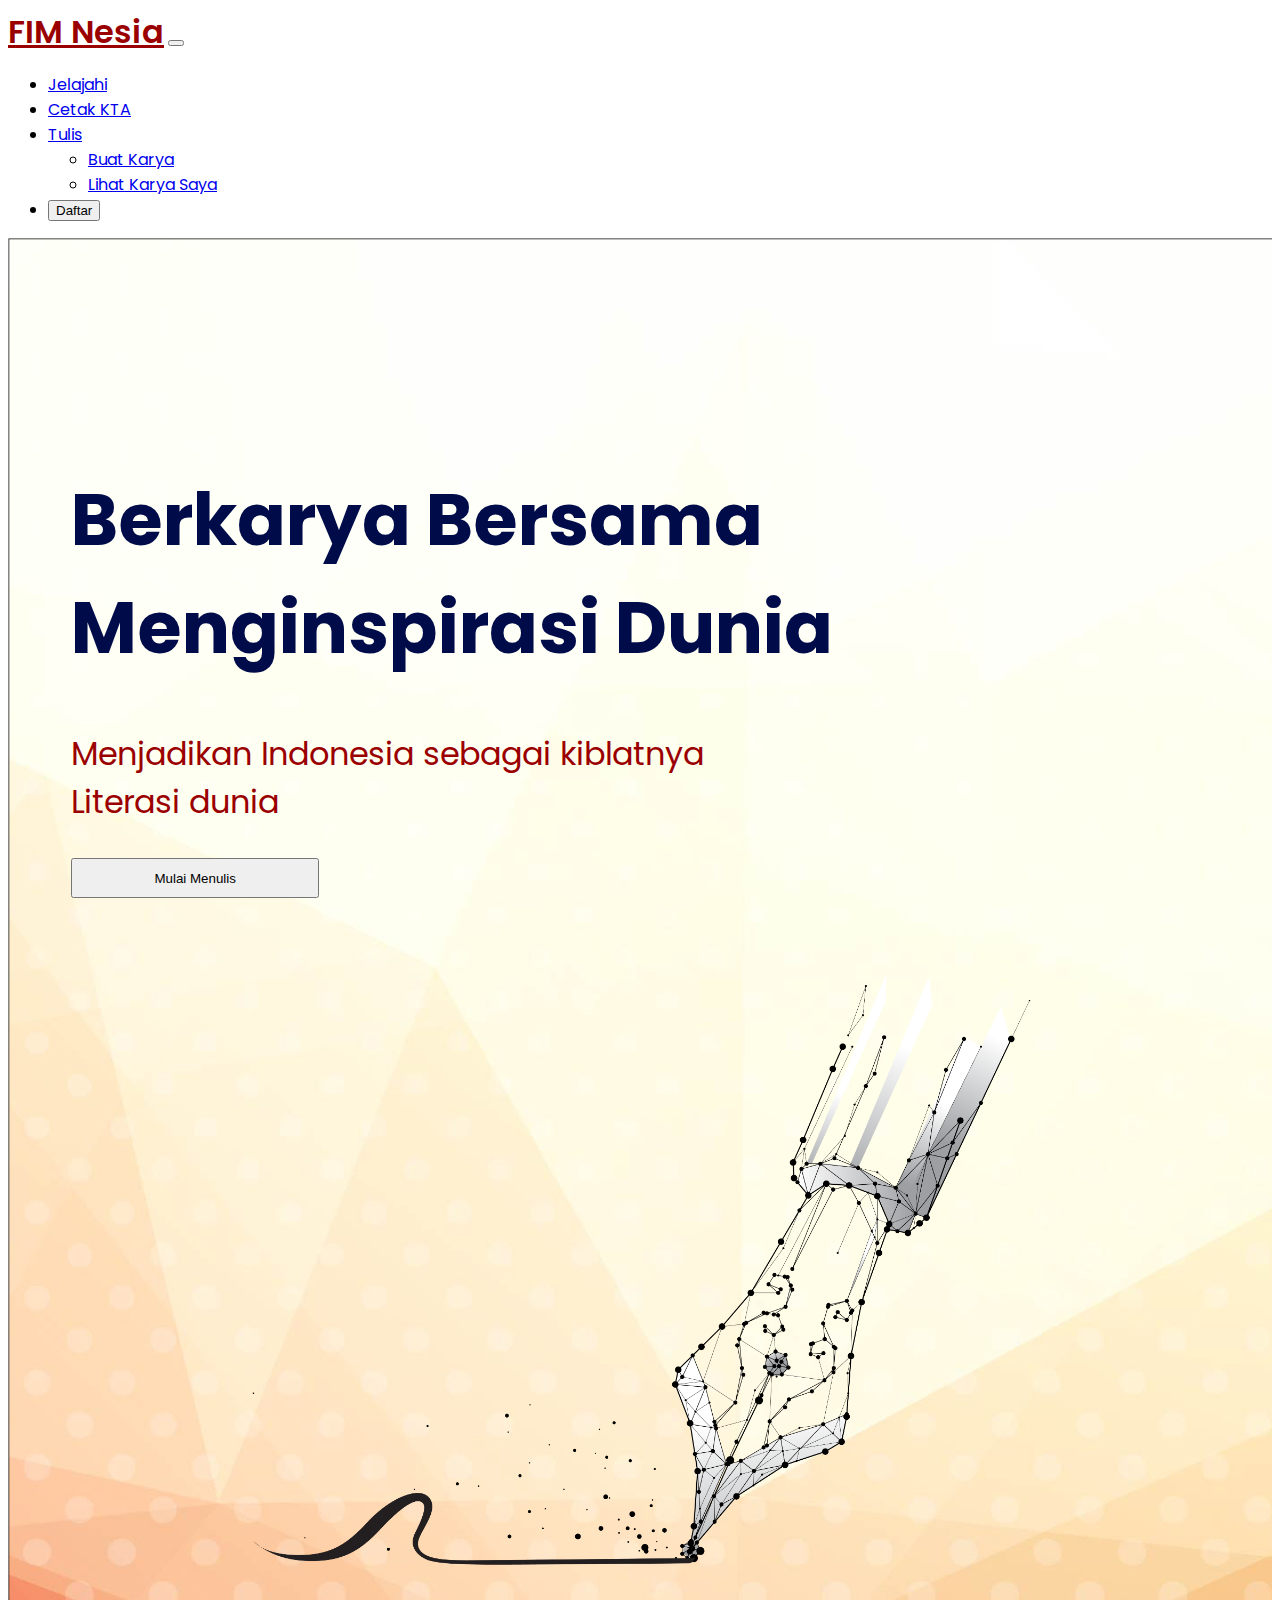
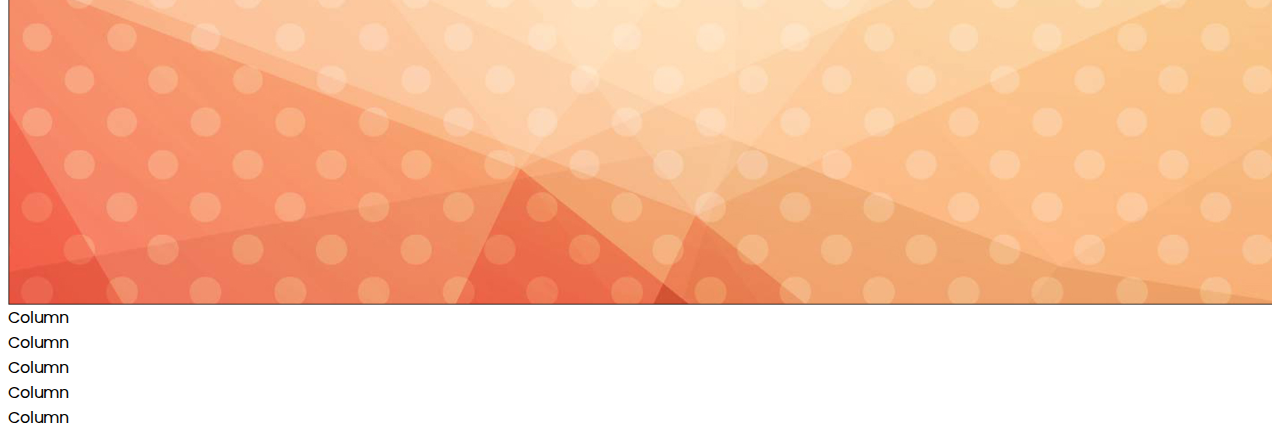
<file: index.html>
<!doctype html>
<html lang="en">
  <head>
    <!-- Required meta tags -->
    <meta charset="utf-8">
    <meta name="viewport" content="width=device-width, initial-scale=1">
    <link rel="stylesheet" href="/FrontEnd/style/main.css">
    <link rel="preconnect" href="https://fonts.googleapis.com">
    <link rel="preconnect" href="https://fonts.gstatic.com" crossorigin>
    <link href="https://fonts.googleapis.com/css2?family=Poppins:wght@300;400;500;600;700&display=swap" rel="stylesheet">

    <!-- Bootstrap CSS -->
    <link href="https://cdn.jsdelivr.net/npm/bootstrap@5.1.3/dist/css/bootstrap.min.css" rel="stylesheet" integrity="sha384-1BmE4kWBq78iYhFldvKuhfTAU6auU8tT94WrHftjDbrCEXSU1oBoqyl2QvZ6jIW3" crossorigin="anonymous">

    <title>FIM Nesia</title>
  </head>
  <body style="font-family: poppins;">
    <div class="m-0">
        <nav class="row navbar navbar-expand-lg navbar-light bg-light">
            <div class="container-fluid">
                <a href="#" class="navbar-brand ms-5" style="font-size: 32px; font-weight: 600; color: #9B0000;" >FIM Nesia</a>
                <button class="navbar-toggler" type="button" data-bs-toggle="collapse" data-bs-target="#navbarSupportedContent" aria-controls="navbarSupportedContent" aria-expanded="false" aria-label="Toggle navigation">
                <span class="navbar-toggler-icon"></span>
                </button>
                <div class="collapse navbar-collapse me-5" id="navbarSupportedContent">
                    <ul class="navbar-nav ms-auto mb-lg-0">
                        <li class="nav-item mx-3">
                            <a href="#" class="nav-link">Jelajahi</a>
                        </li>
                        <li class="nav-item mx-3">
                            <a href="#" class="nav-link">Cetak KTA</a>
                        </li>
                        <li class="nav-item mx-3 dropdown">
                            <a href="#" class="nav-link dropdown-toggle" id="navbarDropdown" role="button" data-bs-toggle="dropdown" aria-expanded="false">Tulis</a>
                            <ul class="dropdown-menu" aria-labelledby="navbarDropdown">
                                <li>
                                    <a href="#" class="dropdown-item">Buat Karya</a>
                                </li>
                                <li>
                                    <a href="#" class="dropdown-item">Lihat Karya Saya</a>
                                </li>
                            </ul>
                        </li>
                        <li class="nav-item mx-3">
                            <form class="container-fluid justify-content-start">
                                <button class="btn btn-outline-success me-2" type="button">Daftar</button>
                            </form>
                        </li>
                    </ul>
                </div>
            </div>
        </nav>
    </div>

    <!-- Header -->
    <div class="row header-background">
        <div class="header col-8">
            <header>
                <h1 class="main-text">Berkarya Bersama <br> Menginspirasi Dunia </h1>
                <!-- Caption -->
                <p class="caption">Menjadikan Indonesia sebagai kiblatnya <br> Literasi dunia</p>
                <button type="button" class="btn btn-primary">Mulai Menulis</button>
            </header>
        </div>
        <div class="icon col-4">
            <img src="FrontEnd/image/Pen.png" class="img-fluid" style="max-height: 800px;" alt="">
        </div>
    </div>

    <div class="container">
        <div class="row">
          <div class="col">
            Column
          </div>
          <div class="col">
            Column
          </div>
          <div class="col">
            Column
          </div>
          <div class="col">
            Column
          </div>
          <div class="col">
            Column
          </div>
        </div>
      </div>
    <!-- Optional JavaScript; choose one of the two! -->

    <!-- Option 1: Bootstrap Bundle with Popper -->
    <script src="https://cdn.jsdelivr.net/npm/bootstrap@5.1.3/dist/js/bootstrap.bundle.min.js" integrity="sha384-ka7Sk0Gln4gmtz2MlQnikT1wXgYsOg+OMhuP+IlRH9sENBO0LRn5q+8nbTov4+1p" crossorigin="anonymous"></script>

    <!-- Option 2: Separate Popper and Bootstrap JS -->
    <!--
    <script src="https://cdn.jsdelivr.net/npm/@popperjs/core@2.10.2/dist/umd/popper.min.js" integrity="sha384-7+zCNj/IqJ95wo16oMtfsKbZ9ccEh31eOz1HGyDuCQ6wgnyJNSYdrPa03rtR1zdB" crossorigin="anonymous"></script>
    <script src="https://cdn.jsdelivr.net/npm/bootstrap@5.1.3/dist/js/bootstrap.min.js" integrity="sha384-QJHtvGhmr9XOIpI6YVutG+2QOK9T+ZnN4kzFN1RtK3zEFEIsxhlmWl5/YESvpZ13" crossorigin="anonymous"></script>
    -->
  </body>
</html>
</file>
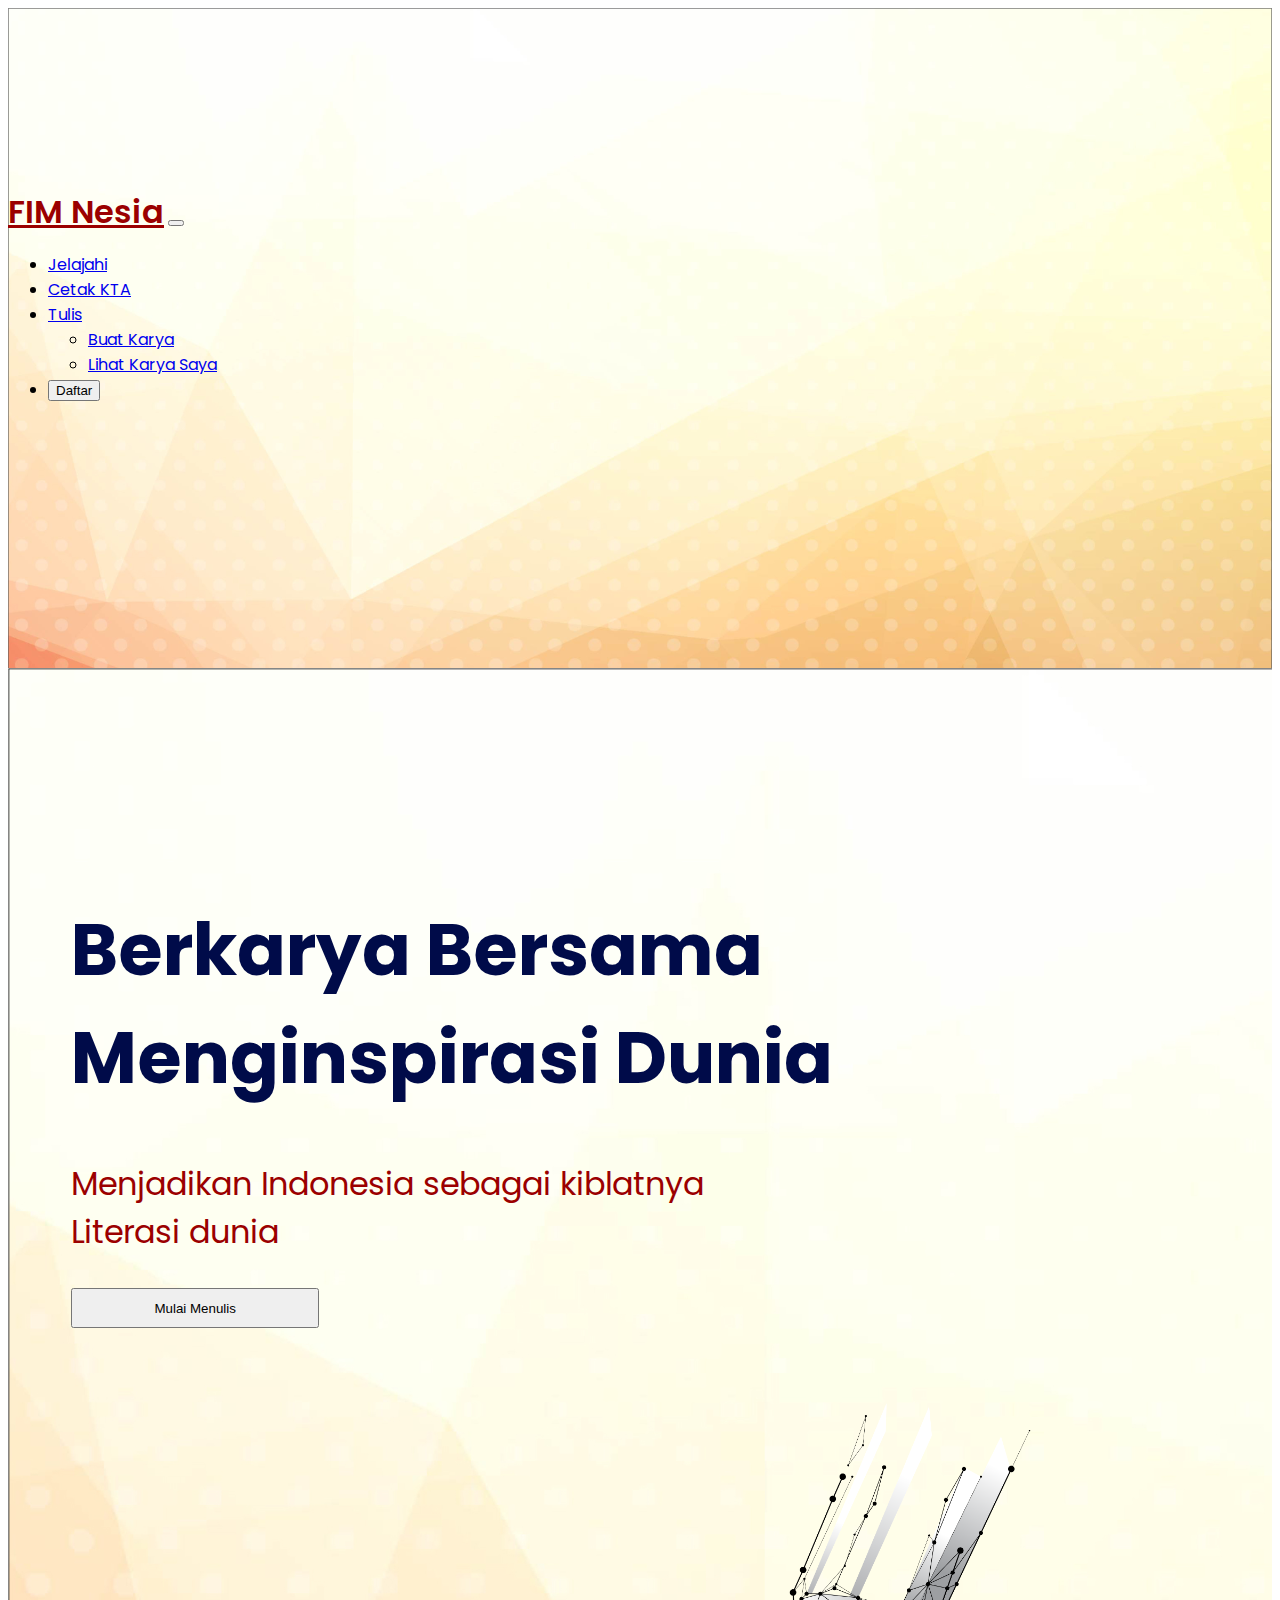
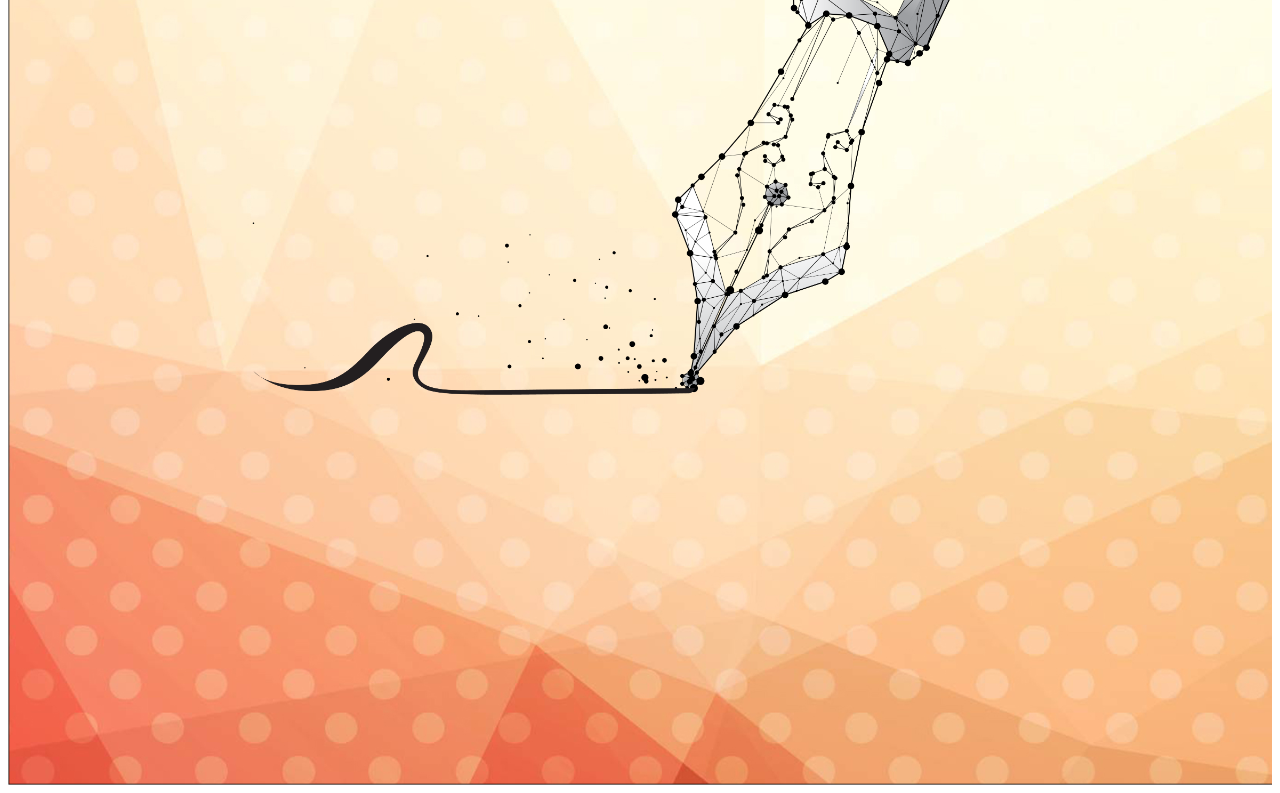
<file: FrontEnd/index.html>
<!doctype html>
<html lang="en">
  <head>
    <!-- Required meta tags -->
    <meta charset="utf-8">
    <meta name="viewport" content="width=device-width, initial-scale=1">
    <link rel="stylesheet" href="main.css">
    <link rel="preconnect" href="https://fonts.googleapis.com">
    <link rel="preconnect" href="https://fonts.gstatic.com" crossorigin>
    <link href="https://fonts.googleapis.com/css2?family=Poppins:wght@300;400;500;600;700&display=swap" rel="stylesheet">

    <!-- Bootstrap CSS -->
    <link href="https://cdn.jsdelivr.net/npm/bootstrap@5.1.3/dist/css/bootstrap.min.css" rel="stylesheet" integrity="sha384-1BmE4kWBq78iYhFldvKuhfTAU6auU8tT94WrHftjDbrCEXSU1oBoqyl2QvZ6jIW3" crossorigin="anonymous">

    <title>FIM Nesia</title>
  </head>
  <body style="font-family: poppins;">
    <div class="m-0">
        <nav class="row navbar navbar-expand-lg navbar-light bg-light">
            <div class="container-fluid">
                <a href="#" class="navbar-brand ms-5" style="font-size: 32px; font-weight: 600; color: #9B0000;" >FIM Nesia</a>
                <button class="navbar-toggler" type="button" data-bs-toggle="collapse" data-bs-target="#navbarSupportedContent" aria-controls="navbarSupportedContent" aria-expanded="false" aria-label="Toggle navigation">
                <span class="navbar-toggler-icon"></span>
                </button>
                <div class="collapse navbar-collapse me-5" id="navbarSupportedContent">
                    <ul class="navbar-nav ms-auto mb-lg-0">
                        <li class="nav-item mx-3">
                            <a href="#" class="nav-link">Jelajahi</a>
                        </li>
                        <li class="nav-item mx-3">
                            <a href="#" class="nav-link">Cetak KTA</a>
                        </li>
                        <li class="nav-item mx-3 dropdown">
                            <a href="#" class="nav-link dropdown-toggle" id="navbarDropdown" role="button" data-bs-toggle="dropdown" aria-expanded="false">Tulis</a>
                            <ul class="dropdown-menu" aria-labelledby="navbarDropdown">
                                <li>
                                    <a href="#" class="dropdown-item">Buat Karya</a>
                                </li>
                                <li>
                                    <a href="#" class="dropdown-item">Lihat Karya Saya</a>
                                </li>
                            </ul>
                        </li>
                        <li class="nav-item mx-3">
                            <form class="container-fluid justify-content-start">
                                <button class="btn btn-outline-success me-2" type="button">Daftar</button>
                            </form>
                        </li>
                    </ul>
                </div>
            </div>
        </nav>
    </div>

    <!-- Header -->
    <div class="row">
        <div class="header col-8">
            <header>
                <h1 class="main-text">Berkarya Bersama <br> Menginspirasi Dunia </h1>
                <!-- Caption -->
                <p class="caption">Menjadikan Indonesia sebagai kiblatnya <br> Literasi dunia</p>
                <button type="button" class="btn btn-primary">Mulai Menulis</button>
            </header>
        </div>
        <div class="icon col-4">
            <img src="../image/Pen.png" class="img-fluid" style="max-height: 800px;" alt="">
        </div>
    </div>
    <!-- Optional JavaScript; choose one of the two! -->

    <!-- Option 1: Bootstrap Bundle with Popper -->
    <script src="https://cdn.jsdelivr.net/npm/bootstrap@5.1.3/dist/js/bootstrap.bundle.min.js" integrity="sha384-ka7Sk0Gln4gmtz2MlQnikT1wXgYsOg+OMhuP+IlRH9sENBO0LRn5q+8nbTov4+1p" crossorigin="anonymous"></script>

    <!-- Option 2: Separate Popper and Bootstrap JS -->
    <!--
    <script src="https://cdn.jsdelivr.net/npm/@popperjs/core@2.10.2/dist/umd/popper.min.js" integrity="sha384-7+zCNj/IqJ95wo16oMtfsKbZ9ccEh31eOz1HGyDuCQ6wgnyJNSYdrPa03rtR1zdB" crossorigin="anonymous"></script>
    <script src="https://cdn.jsdelivr.net/npm/bootstrap@5.1.3/dist/js/bootstrap.min.js" integrity="sha384-QJHtvGhmr9XOIpI6YVutG+2QOK9T+ZnN4kzFN1RtK3zEFEIsxhlmWl5/YESvpZ13" crossorigin="anonymous"></script>
    -->
  </body>
</html>
</file>
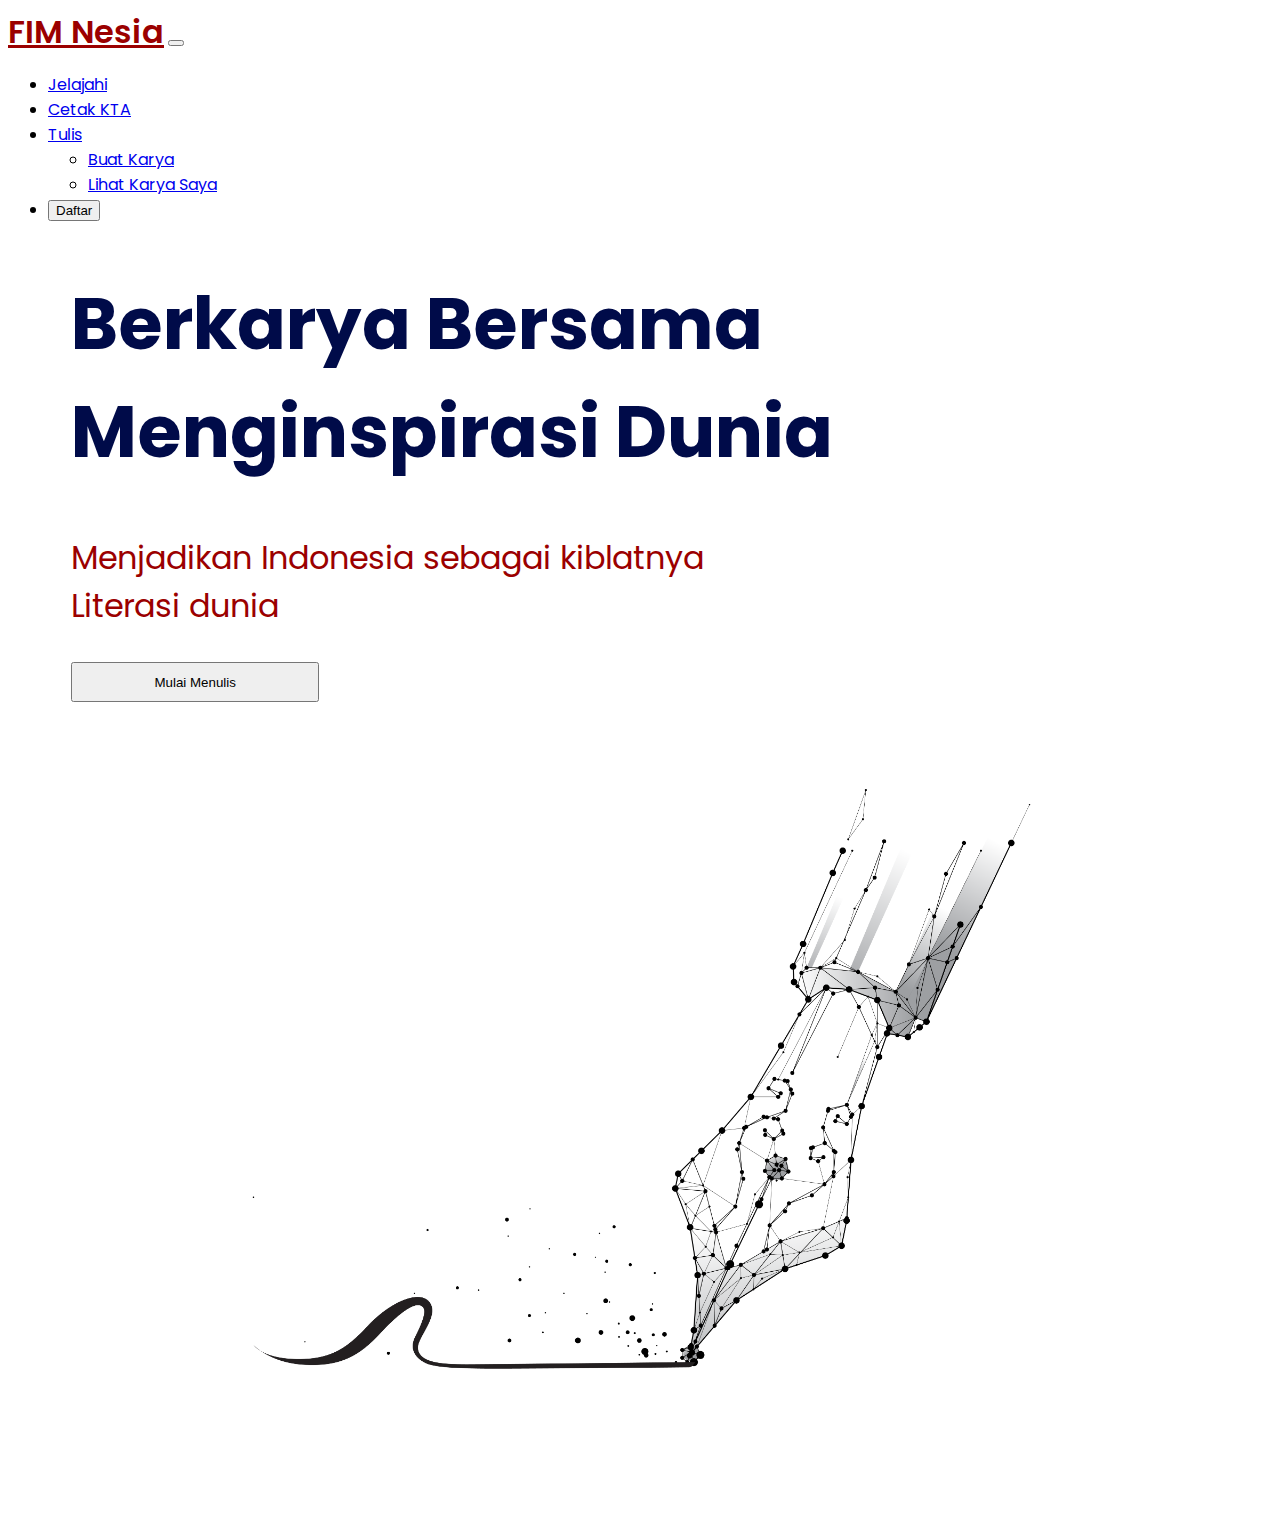
<file: FrontEnd/MainFile/index.html>
<!doctype html>
<html lang="en">
  <head>
    <!-- Required meta tags -->
    <meta charset="utf-8">
    <meta name="viewport" content="width=device-width, initial-scale=1">
    <link rel="stylesheet" href="../style/main.css">
    <link rel="preconnect" href="https://fonts.googleapis.com">
    <link rel="preconnect" href="https://fonts.gstatic.com" crossorigin>
    <link href="https://fonts.googleapis.com/css2?family=Poppins:wght@300;400;500;600;700&display=swap" rel="stylesheet">

    <!-- Bootstrap CSS -->
    <link href="https://cdn.jsdelivr.net/npm/bootstrap@5.1.3/dist/css/bootstrap.min.css" rel="stylesheet" integrity="sha384-1BmE4kWBq78iYhFldvKuhfTAU6auU8tT94WrHftjDbrCEXSU1oBoqyl2QvZ6jIW3" crossorigin="anonymous">

    <title>FIM Nesia</title>
  </head>
  <body style="font-family: poppins;">
    <div class="m-0">
        <nav class="row navbar navbar-expand-lg navbar-light bg-light">
            <div class="container-fluid">
                <a href="#" class="navbar-brand ms-5" style="font-size: 32px; font-weight: 600; color: #9B0000;" >FIM Nesia</a>
                <button class="navbar-toggler" type="button" data-bs-toggle="collapse" data-bs-target="#navbarSupportedContent" aria-controls="navbarSupportedContent" aria-expanded="false" aria-label="Toggle navigation">
                <span class="navbar-toggler-icon"></span>
                </button>
                <div class="collapse navbar-collapse me-5" id="navbarSupportedContent">
                    <ul class="navbar-nav ms-auto mb-lg-0">
                        <li class="nav-item mx-3">
                            <a href="#" class="nav-link">Jelajahi</a>
                        </li>
                        <li class="nav-item mx-3">
                            <a href="#" class="nav-link">Cetak KTA</a>
                        </li>
                        <li class="nav-item mx-3 dropdown">
                            <a href="#" class="nav-link dropdown-toggle" id="navbarDropdown" role="button" data-bs-toggle="dropdown" aria-expanded="false">Tulis</a>
                            <ul class="dropdown-menu" aria-labelledby="navbarDropdown">
                                <li>
                                    <a href="#" class="dropdown-item">Buat Karya</a>
                                </li>
                                <li>
                                    <a href="#" class="dropdown-item">Lihat Karya Saya</a>
                                </li>
                            </ul>
                        </li>
                        <li class="nav-item mx-3">
                            <form class="container-fluid justify-content-start">
                                <button class="btn btn-outline-success me-2" type="button">Daftar</button>
                            </form>
                        </li>
                    </ul>
                </div>
            </div>
        </nav>
    </div>

    <!-- Header -->
    <div class="row">
        <div class="header col-8">
            <header>
                <h1 class="main-text">Berkarya Bersama <br> Menginspirasi Dunia </h1>
                <!-- Caption -->
                <p class="caption">Menjadikan Indonesia sebagai kiblatnya <br> Literasi dunia</p>
                <button type="button" class="btn btn-primary">Mulai Menulis</button>
            </header>
        </div>
        <div class="icon col-4">
            <img src="../image/Pen.png" class="img-fluid" style="max-height: 800px;" alt="">
        </div>
    </div>
    <!-- Optional JavaScript; choose one of the two! -->

    <!-- Option 1: Bootstrap Bundle with Popper -->
    <script src="https://cdn.jsdelivr.net/npm/bootstrap@5.1.3/dist/js/bootstrap.bundle.min.js" integrity="sha384-ka7Sk0Gln4gmtz2MlQnikT1wXgYsOg+OMhuP+IlRH9sENBO0LRn5q+8nbTov4+1p" crossorigin="anonymous"></script>

    <!-- Option 2: Separate Popper and Bootstrap JS -->
    <!--
    <script src="https://cdn.jsdelivr.net/npm/@popperjs/core@2.10.2/dist/umd/popper.min.js" integrity="sha384-7+zCNj/IqJ95wo16oMtfsKbZ9ccEh31eOz1HGyDuCQ6wgnyJNSYdrPa03rtR1zdB" crossorigin="anonymous"></script>
    <script src="https://cdn.jsdelivr.net/npm/bootstrap@5.1.3/dist/js/bootstrap.min.js" integrity="sha384-QJHtvGhmr9XOIpI6YVutG+2QOK9T+ZnN4kzFN1RtK3zEFEIsxhlmWl5/YESvpZ13" crossorigin="anonymous"></script>
    -->
  </body>
</html>
</file>
<file: FrontEnd/style/main.css>
.header-background {
  padding: 180px 0 200px;
  background-image: url(../image/Background.jpg);
  background-size: cover;
  background-blend-mode: multiply;
}

header {
  margin-left: 5%;
}

header h1 {
  font-size: 72px;
  color: #000B49;
}

header p {
  font-weight: 400;
  font-size: 32px;
  color: #9b0000;
}

header button {
  width: 248px;
  height: 40px;
}/*# sourceMappingURL=main.css.map */
</file>
<file: FrontEnd/main.css>
.row {
  padding: 180px 0 250px;
  background-image: url(../image/Background.jpg);
  background-size: cover;
  background-blend-mode: multiply;
}

header {
  margin-left: 5%;
}

header h1 {
  font-size: 72px;
  color: #000B49;
}

header p {
  font-weight: 400;
  font-size: 32px;
  color: #9b0000;
}

header button {
  width: 248px;
  height: 40px;
}/*# sourceMappingURL=main.css.map */
</file>
